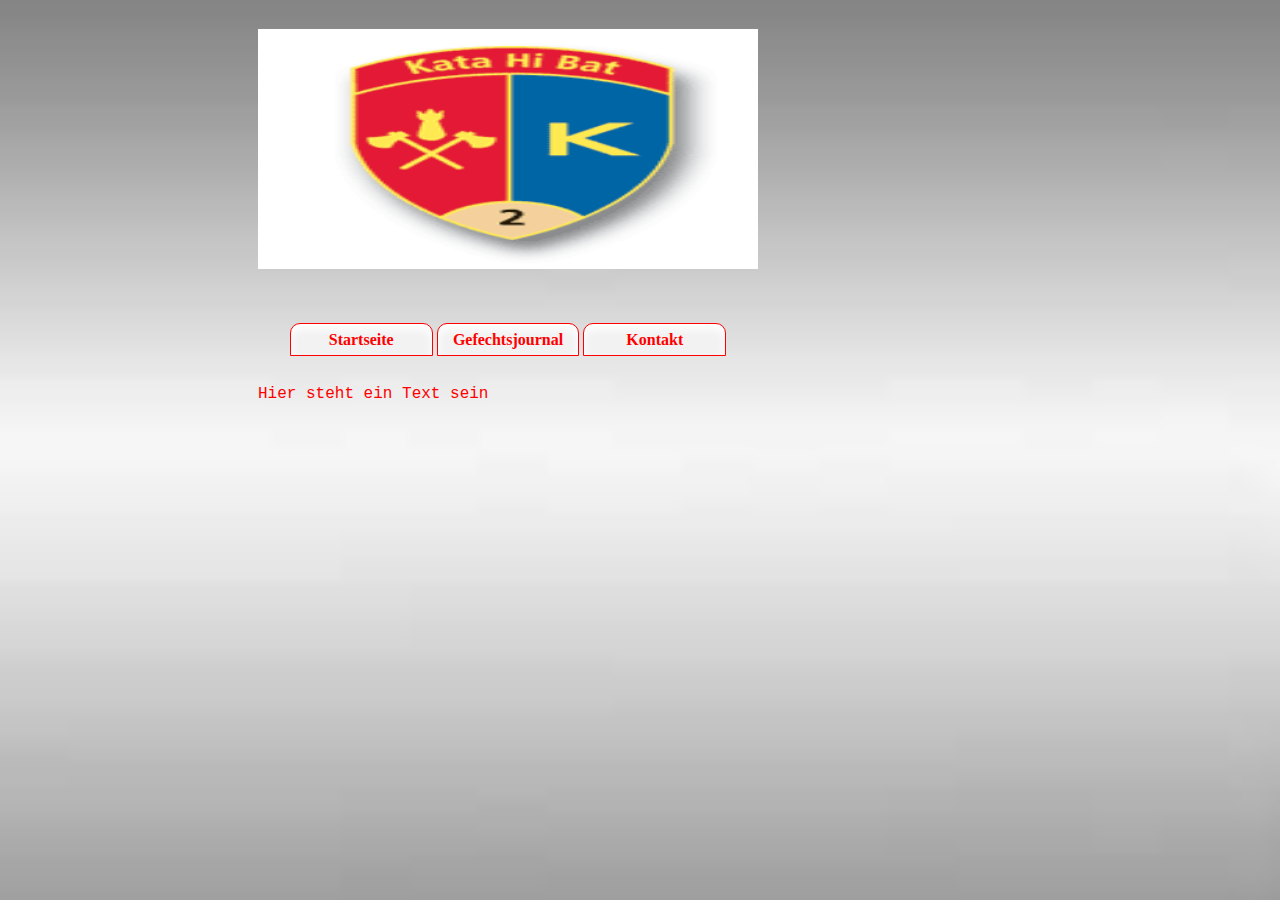
<file: index.html>
<!doctype html>
<html>
<meta charset="utf-8">
</meta>
<head>
<title>	Rettungsbattalion</title>
<link rel="stylesheet" href="stylesheet.css" type="text/css">

</head>
<body>
<h1><img src="rttgbat2.gif" alt="Mountain View" style="width:500px;height:240px;"></h1>
<nav>
   <ul>
      <li><a href="index.html">Startseite</a></li>
      <li><a href="gefechtsjournal.html">Gefechtsjournal</a></li>
	  <li><a href="kontakt.html">Kontakt</a></li>
    </ul>
  </nav>
<div id="content">
<p>Hier steht ein Text sein</p>
</div>

</body>

</html>
</file>
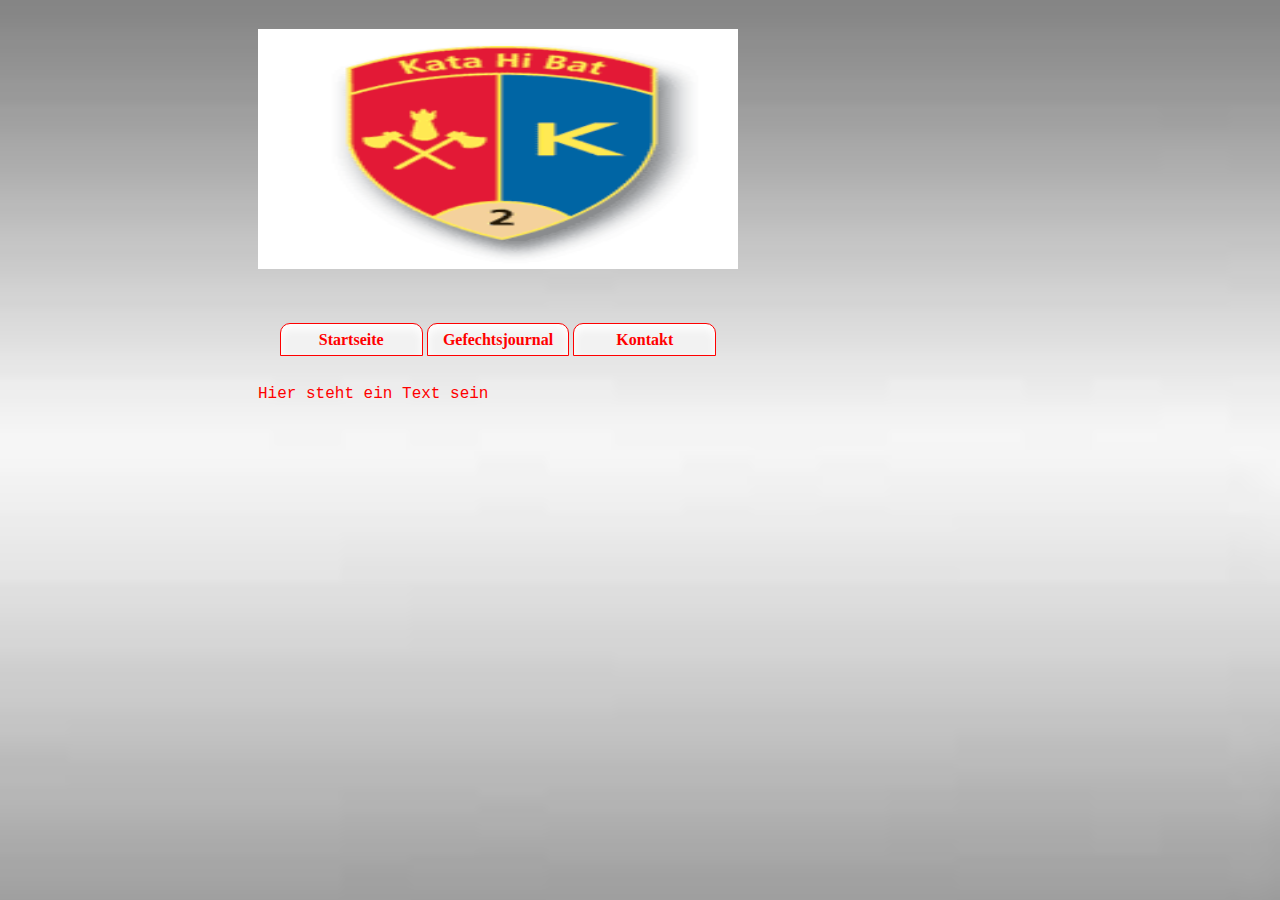
<file: gefechtsjournal.html>
<!doctype html>
<html>
<meta charset="utf-8">
</meta>
<head>
<title>	Rettungsbattalion</title>
<link rel="stylesheet" href="stylesheet.css" type="text/css">

</head>
<body>
<h1><img src="rttgbat2.gif" alt="Mountain View" style="width:480px;height:240px;"></h1>
<nav>
   <ul>
      <li><a href="index.html">Startseite</a></li>
      <li><a href="gefechtsjournal.html">Gefechtsjournal</a></li>
	  <li><a href="kontakt.html">Kontakt</a></li>
    </ul>
  </nav>
<div id="content">
<p>Hier steht ein Text sein</p>
</div>

</body>

</html>
</file>
<file: stylesheet.css>
body {
	position: absolute;
	left: 250px;
	/*background-color: #8A0829;*/
	background: url(weiss.jpg) no-repeat center center fixed;
	-webkit-background-size: cover;
	-moz-background-size: cover;
	-o-background-size: cover;
	background-size: cover;
}
h1{
	color:white;
	font-family:Courier New;
	left: 550px;
	font-size:1,5cm;
}
#content{
	color:red;
	font-family:Courier New;
	left:550px;
	
}

  nav ul {
    margin: 0; 
    padding: 0.8em;
    text-align: center;
   /* border: 1px solid black;*/
   /* background-color: #D4C9C9;*/
  }
 
  nav li {
    list-style: none;
    display: inline-block;
    margin: 0; 
    padding: 0;
  }
 
  nav a, 
  nav span {
    display: block;
    width: 8em;
    margin: 0.6em 0 0 0;
    padding: 0.4em;
    text-decoration: none; 
    font-weight: bold;
    border: 1px solid;
    border-radius: 10px 10px 0 0;
    box-shadow: 0px 5px 10px white inset;
    color: red; 
    background-color: #F2F2F2;
    -webkit-transition: all .25s ease-in;
    transition: all .25s ease-in;
  }
 
  nav a:focus,
  nav a:hover, 
  nav span {
     color: white; 
     background-color: red;
  }
 
  nav a:focus,
  nav a:hover{
    margin-top: 0;
    padding: 1em 0.4em 0.4em;
  }
</file>
